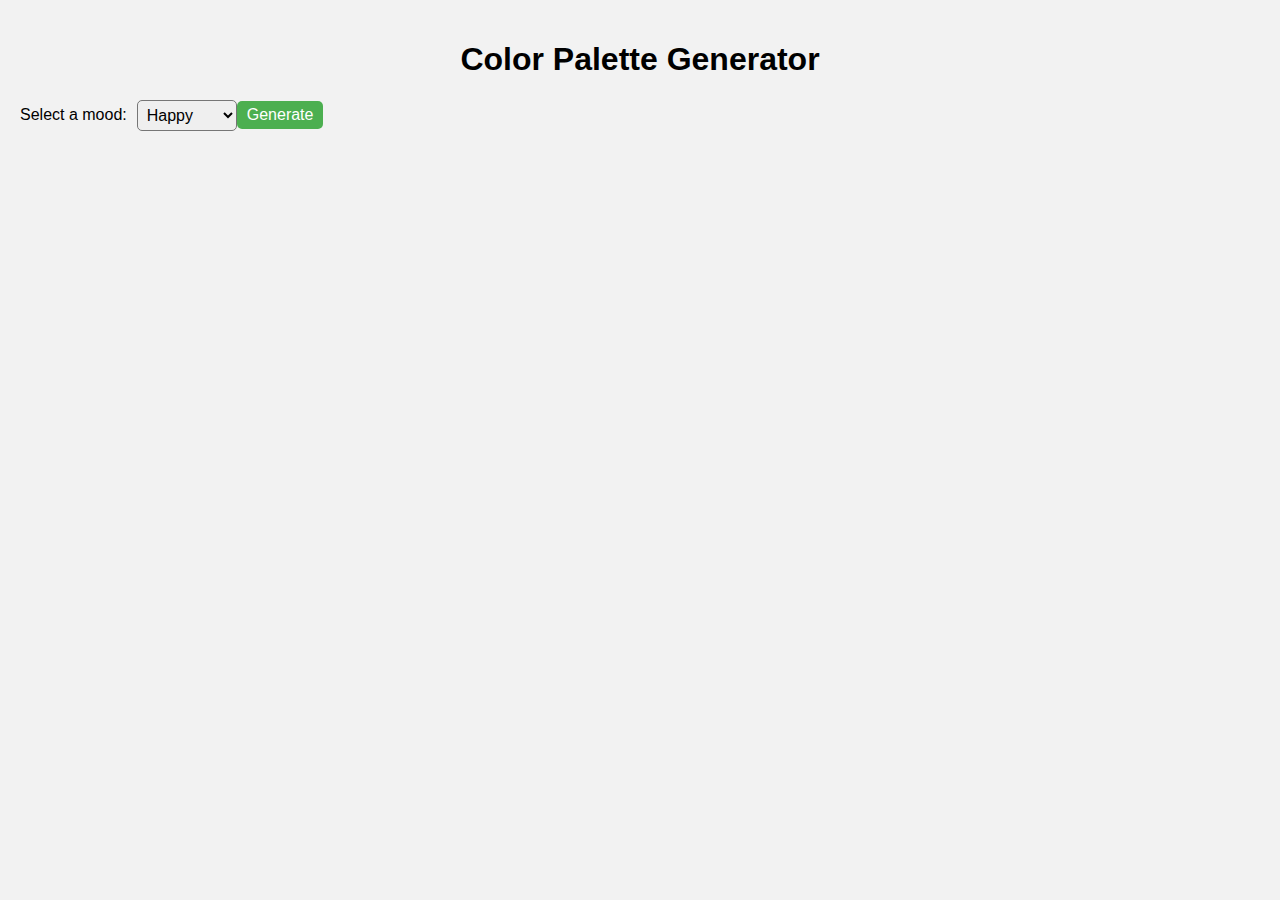
<file: index.html>
<!DOCTYPE html>
<html>
  <head>
    <meta charset="UTF-8">
    <title>Color Palette Generator</title>
    <link rel="stylesheet" href="style.css">
  </head>
  <body>
    <div class="container">
      <h1>Color Palette Generator</h1>
      <div class="form-group">
        <label for="mood-select">Select a mood:</label>
        <select id="mood-select">
          <option value="happy">Happy</option>
          <option value="calm">Calm</option>
          <option value="energetic">Energetic</option>
          <option value="relaxed">Relaxed</option>
        </select>
        <button id="generate-button">Generate</button>
      </div>
      <div id="color-palette"></div>
      <div id="color-values"></div>
    </div>
  </body>
  <script src="script.js"></script>
</html>
</file>
<file: style.css>
body {
  margin: 0;
  padding: 0;
  font-family: sans-serif;
  background-color: #f2f2f2;
}

.container {
  max-width: 100%;
  margin: 0 auto;
  padding: 20px;
  box-sizing: border-box;
}

h1 {
  text-align: center;
}

.form-group {
  display: flex;
  align-items: center;
  margin-bottom: 20px;
}

label {
  margin-right: 10px;
}

select {
  padding: 5px;
  font-size: 16px;
  border-radius: 5px;
}

button {
  padding: 5px 10px;
  font-size: 16px;
  border-radius: 5px;
  background-color: #4CAF50;
  color: white;
  border: none;
  cursor: pointer;
}

button:hover {
  background-color: #3e8e41;
}

.color-box {
  display: inline-block;
  width: 100%;
  height: calc((100vw - 60px) / 10);
  max-height: calc((100vh - 300px) / 2);
}

@media (min-width: 768px) {
  .color-box {
    width: calc((100% - 60px) / 5);
    height: calc((100vw - 60px) / 10);
    max-height: calc(100vh - 300px);
  }
}
</file>
